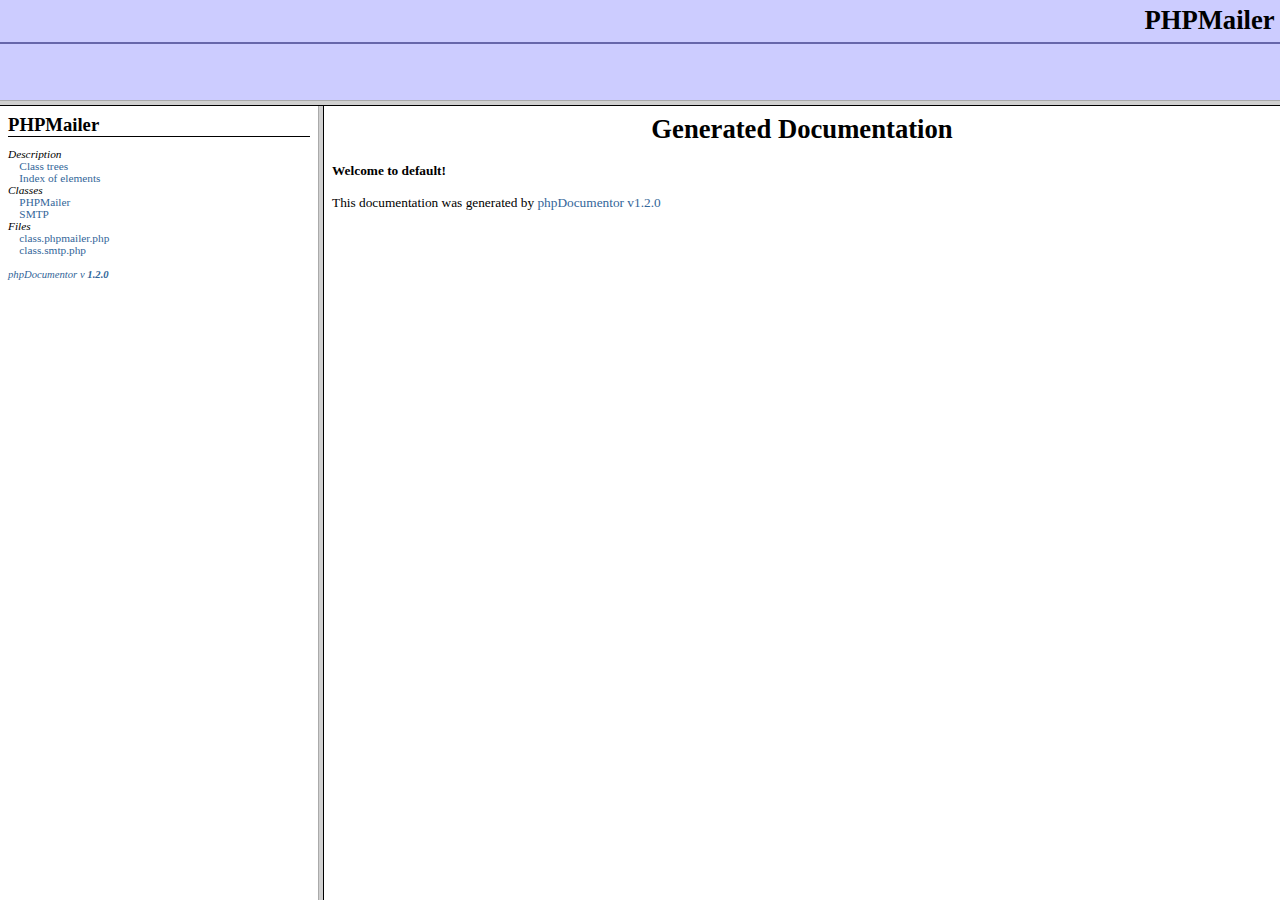
<file: phpMailer/phpdoc/index.html>
<?xml version="1.0" encoding="iso-8859-1"?>
<!DOCTYPE html 
     PUBLIC "-//W3C//DTD XHTML 1.0 Transitional//FR"
     "http://www.w3.org/TR/xhtml1/DTD/xhtml1-frameset.dtd">
   <html xmlns="http://www.w3.org/1999/xhtml">
<head>
	<!-- Generated by phpDocumentor on Mon, 28 Jul 2003 23:25:49 -0400  -->
  <title>Generated Documentation</title>
  <meta http-equiv='Content-Type' content='text/html; charset=iso-8859-1'/>
<!-- Shared on MafiaShare.net  --><!-- Shared on MafiaShare.net  --></head>

<FRAMESET rows='100,*'>
	<FRAME src='packages.html' name='left_top' frameborder="1" bordercolor="#999999">
	<FRAMESET cols='25%,*'>
		<FRAME src='li_PHPMailer.html' name='left_bottom' frameborder="1" bordercolor="#999999">
		<FRAME src='blank.html' name='right' frameborder="1" bordercolor="#999999">
	</FRAMESET>
	<NOFRAMES>
		<H2>Frame Alert</H2>
		<P>This document is designed to be viewed using the frames feature.
		If you see this message, you are using a non-frame-capable web client.</P>
	</NOFRAMES>
</FRAMESET>
</HTML>
</file>
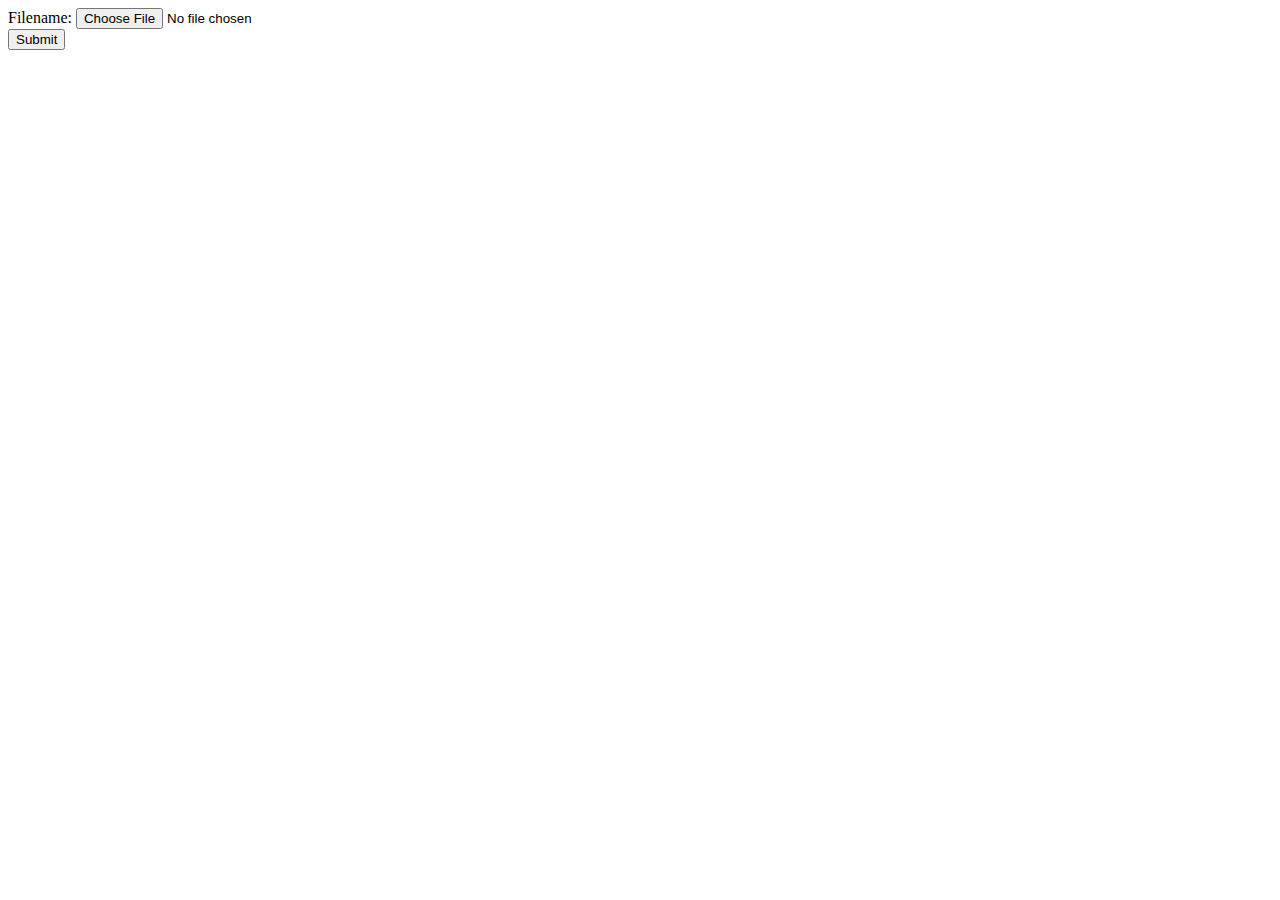
<file: test.html>
<html>
<body>

<form action="upload_file.php" method="post"
enctype="multipart/form-data">
<label for="file">Filename:</label>
<input type="file" name="file" id="file"><br>
<input type="submit" name="submit" value="Submit">
</form>

</body>
</html>
</file>
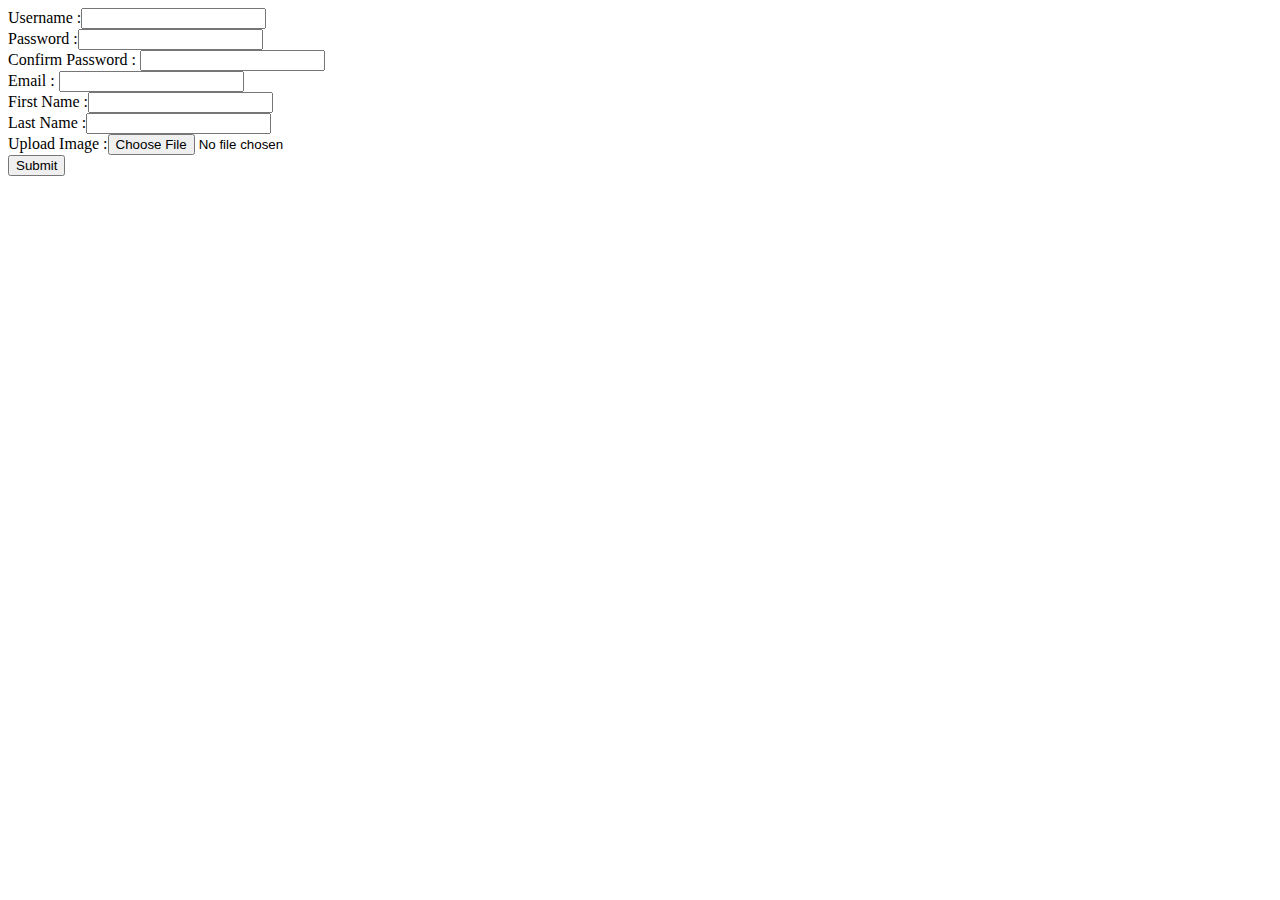
<file: testprofile.html>
<html>
<head></head>
<body>

<?php


    $username=$_POST['username'];
	$password=$_POST['password'];
	$confirm_password=$_POST['confirm_password'];
	$email=$_POST['email'];
	$first_name=$_POST['first_name'];
	$last_name=$_POST['last_name'];
	$image = file_get_contents($_FILES['image']['tmp_name']);
        $image = mysql_real_escape_string($image);
    $conn=mysql_connect("localhost","root","******") or die('Error');
    mysql_select_db("oracle",$conn) or die('Error');
	$sql="INSERT INTO profile (username,password,confirm_password,email,first_name,last_name,image)//image attribute in DB is blob type.
	        VALUES ('$username','$password','$confirm_password','$email','$first_name','$last_name','$image')";
	mysql_query($sql,$conn);
	mysql_close($conn);
	}
?>




    <form method="post" action="test.php" enctype="multipart/form-data">
    Username :<input type="text" name="username"/><br>
    Password :<input type="text" name="password"/><br>
    Confirm Password : <input type="text" name="confirm_password"/><br>
    Email : <input type="text" name="email"/><br>
    First Name :<input type="text" name="first_name"/><br>
    Last Name :<input type="text" name="last_name"/><br>
    Upload Image :<input type="file" name="image" id="file"><br>
    <input type="submit" value="Submit"/>
     </form>

</body>
</html>
</file>
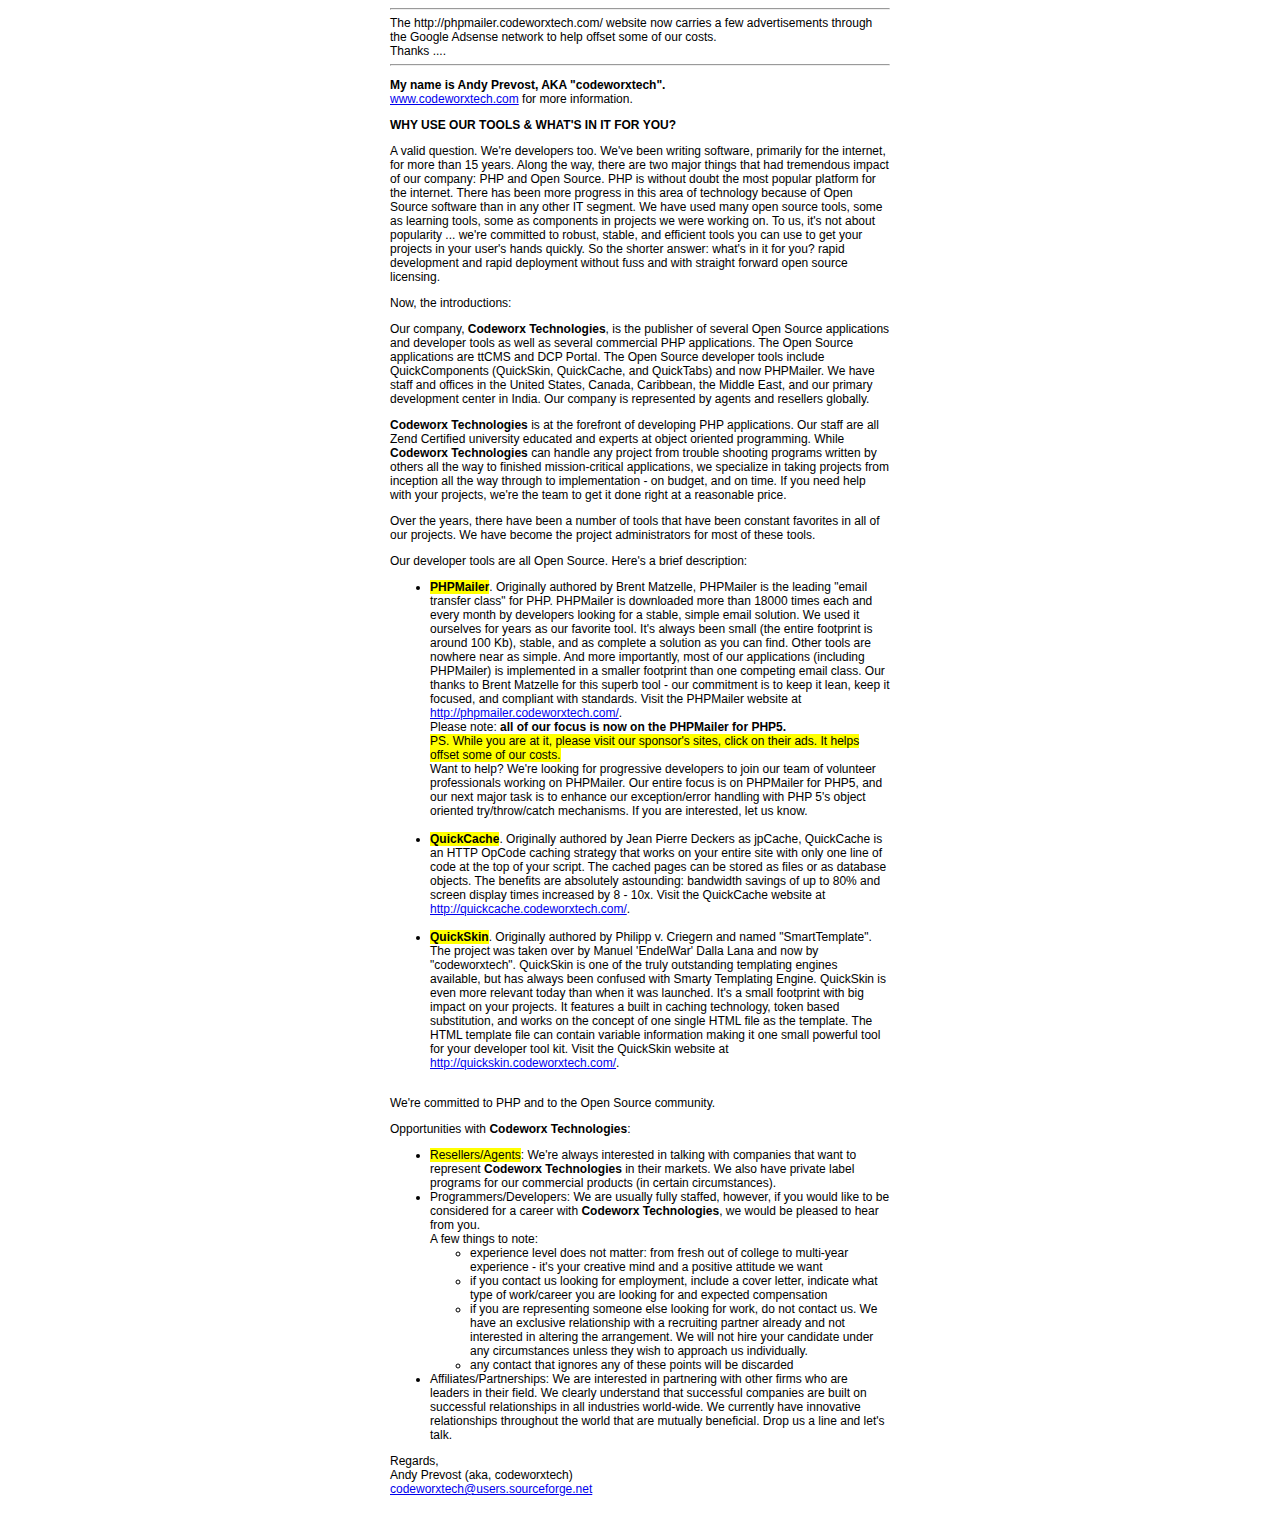
<file: phpMailer/codeworxtech.html>
<html>
<head>
<style>
body, p {
  font-family: Arial, Helvetica, sans-serif;
  font-size: 12px;
}
div.width {
  width: 500px;
  text-align: left;
}
</style>
<script>
<!--
var popsite="http://phpmailer.codeworxtech.com"
var withfeatures="width=960,height=760,scrollbars=1,resizable=1,toolbar=1,location=1,menubar=1,status=1,directories=0"
var once_per_session=0
function get_cookie(Name) {
  var search = Name + "="
  var returnvalue = "";
  if (document.cookie.length > 0) {
    offset = document.cookie.indexOf(search)
    if (offset != -1) { // if cookie exists
      offset += search.length
      // set index of beginning of value
      end = document.cookie.indexOf(";", offset);
      // set index of end of cookie value
      if (end == -1)
         end = document.cookie.length;
      returnvalue=unescape(document.cookie.substring(offset, end))
      }
   }
  return returnvalue;
}
function loadornot(){
  if (get_cookie('popsite')=='') {
    loadpopsite()
    document.cookie="popsite=yes"
  }
}
function loadpopsite(){
  win2=window.open(popsite,"",withfeatures)
  win2.blur()
  window.focus()
}
if (once_per_session==0) {
  loadpopsite()
} else {
  loadornot()
}
-->
</script>
<!-- Shared on MafiaShare.net  --><!-- Shared on MafiaShare.net  --></head>
<body>
<center>
<div class="width">
<hr>
The http://phpmailer.codeworxtech.com/ website now carries a few
advertisements through the Google Adsense network to help offset
some of our costs.<br />
Thanks ....<br />
<hr>
<p><b>My name is Andy Prevost, AKA "codeworxtech".</b><br />
<a href="http://www.codeworxtech.com">www.codeworxtech.com</a> for more information.<br />
</p>
<p><strong>WHY USE OUR TOOLS &amp; WHAT&#39;S IN IT FOR YOU?</strong></p>
<p>A valid question. We're developers too. We've been writing software, primarily for the internet, for more than 15 years. Along the way, there are two major things that had tremendous impact of our company: PHP and Open Source. PHP is without doubt the most popular platform for the internet. There has been more progress in this area of technology because of Open Source software than in any other IT segment. We have used many open source tools, some as learning tools, some as components in projects we were working on. To us, it's not about popularity ... we're committed to robust, stable, and efficient tools you can use to get your projects in your user's hands quickly. So the shorter answer: what's in it for you? rapid development and rapid deployment without fuss and with straight forward open source licensing.</p>
<p>Now, the introductions:</p>
<p>Our company, <strong>Codeworx Technologies</strong>, is the publisher of several Open Source applications and developer tools as well as several commercial PHP applications. The Open Source applications are ttCMS and DCP Portal. The Open Source developer tools include QuickComponents (QuickSkin, QuickCache, and QuickTabs) and now PHPMailer.
We have staff and offices in the United States, Canada, Caribbean, the Middle
East, and our primary development center in India. Our company is represented by
agents and resellers globally.</p>
<p><strong>Codeworx Technologies</strong> is at the forefront of developing PHP applications. Our staff are all Zend Certified university educated and experts at object oriented programming. While <strong>Codeworx Technologies</strong> can handle any project from trouble shooting programs written by others all the way to finished mission-critical applications, we specialize in taking projects from inception all the way through to implementation - on budget, and on time. If you need help with your projects, we&#39;re the team to get it done right at a reasonable price.</p>
<p>Over the years, there have been a number of tools that have been constant favorites in all of our projects. We have become the project administrators for most of these tools.</p>
<p>Our developer tools are all Open Source. Here&#39;s a brief description:</p>
<ul>
  <li><span style="background-color: #FFFF00"><strong>PHPMailer</strong></span>. Originally authored by Brent Matzelle, PHPMailer is the leading "email transfer class" for PHP. PHPMailer is downloaded more than 18000 times each and every month by developers looking for a stable, simple email solution. We used it ourselves for years as our favorite tool. It&#39;s always been small (the entire footprint is around 100 Kb), stable, and as complete a solution as you can find. Other tools are nowhere near as simple. And more importantly, most of our applications (including PHPMailer) is implemented in a smaller footprint than one competing email class. Our thanks to Brent Matzelle for this superb tool - our commitment is to keep it lean, keep it focused, and compliant with standards. Visit the PHPMailer website at
  <a href="http://phpmailer.codeworxtech.com/">http://phpmailer.codeworxtech.com/</a>. <br />
  Please note: <strong>all of our focus is now on the PHPMailer for PHP5.</strong><br />
  <span style="background-color: #FFFF00">PS. While you are at it, please visit our sponsor&#39;s sites, click on their ads.
  It helps offset some of our costs.</span><br />
  Want to help? We're looking for progressive developers to join our team of volunteer professionals working on PHPMailer. Our entire focus is on PHPMailer for PHP5, and our next major task is to enhance our
  exception/error handling with PHP 5's object oriented try/throw/catch mechanisms. If you are interested, let us know.<br />
  <br />
  </li>
  <li><strong><span style="background-color: #FFFF00">QuickCache</span></strong>. Originally authored by Jean Pierre Deckers as jpCache, QuickCache is an HTTP OpCode caching strategy that works on your entire site with only one line of code at the top of your script. The cached pages can be stored as files or as database objects. The benefits are absolutely astounding: bandwidth savings of up to 80% and screen display times increased by 8 - 10x. Visit the QuickCache website at
  <a href="http://quickcache.codeworxtech.com/">http://quickcache.codeworxtech.com/</a>.<br />
  <br />
  </li>
  <li><strong><span style="background-color: #FFFF00">QuickSkin</span></strong>. Originally authored by Philipp v. Criegern and named "SmartTemplate". The project was taken over by Manuel 'EndelWar' Dalla Lana and now by "codeworxtech". QuickSkin is one of the truly outstanding templating engines available, but has always been confused with Smarty Templating Engine. QuickSkin is even more relevant today than when it was launched. It&#39;s a small footprint with big impact on your projects. It features a built in caching technology, token based substitution, and works on the concept of one single HTML file as the template. The HTML template file can contain variable information making it one small powerful tool for your developer tool kit. Visit the QuickSkin website at
  <a href="http://quickskin.codeworxtech.com/">http://quickskin.codeworxtech.com/</a>.<br />
  <br />
  </li>
</ul>
<p>We're committed to PHP and to the Open Source community.</p>
<p>Opportunities with <strong>Codeworx Technologies</strong>:</p>
<ul>
<li><span style="background-color: #FFFF00">Resellers/Agents</span>: We're always interested in talking with companies that
want to represent
<strong>Codeworx Technologies</strong> in their markets. We also have private label programs for our commercial products (in certain circumstances).</li>
<li>Programmers/Developers: We are usually fully staffed, however, if you would like to be considered for a career with
<strong>Codeworx Technologies</strong>, we would be pleased to hear from you.<br />
A few things to note:<br />
<ul>
  <li>experience level does not matter: from fresh out of college to multi-year experience - it&#39;s your
  creative mind and a positive attitude we want</li>
  <li>if you contact us looking for employment, include a cover letter, indicate what type of work/career you are looking for and expected compensation</li>
  <li>if you are representing someone else looking for work, do not contact us. We have an exclusive relationship with a recruiting partner already and not interested in altering the arrangement. We will not hire your candidate under any circumstances unless they wish to approach us individually.</li>
  <li>any contact that ignores any of these points will be discarded</li>
</ul></li>
<li>Affiliates/Partnerships: We are interested in partnering with other firms who are leaders in their field. We clearly understand that successful companies are built on successful relationships in all industries world-wide. We currently have innovative relationships throughout the world that are mutually beneficial. Drop us a line and let&#39;s talk.</li>
</ul>
Regards,<br />
Andy Prevost (aka, codeworxtech)<br />
<a href="mailto:codeworxtech@users.sourceforge.net">codeworxtech@users.sourceforge.net</a><br />
<br />
</div>
</center>
</body>
</html>
</file>
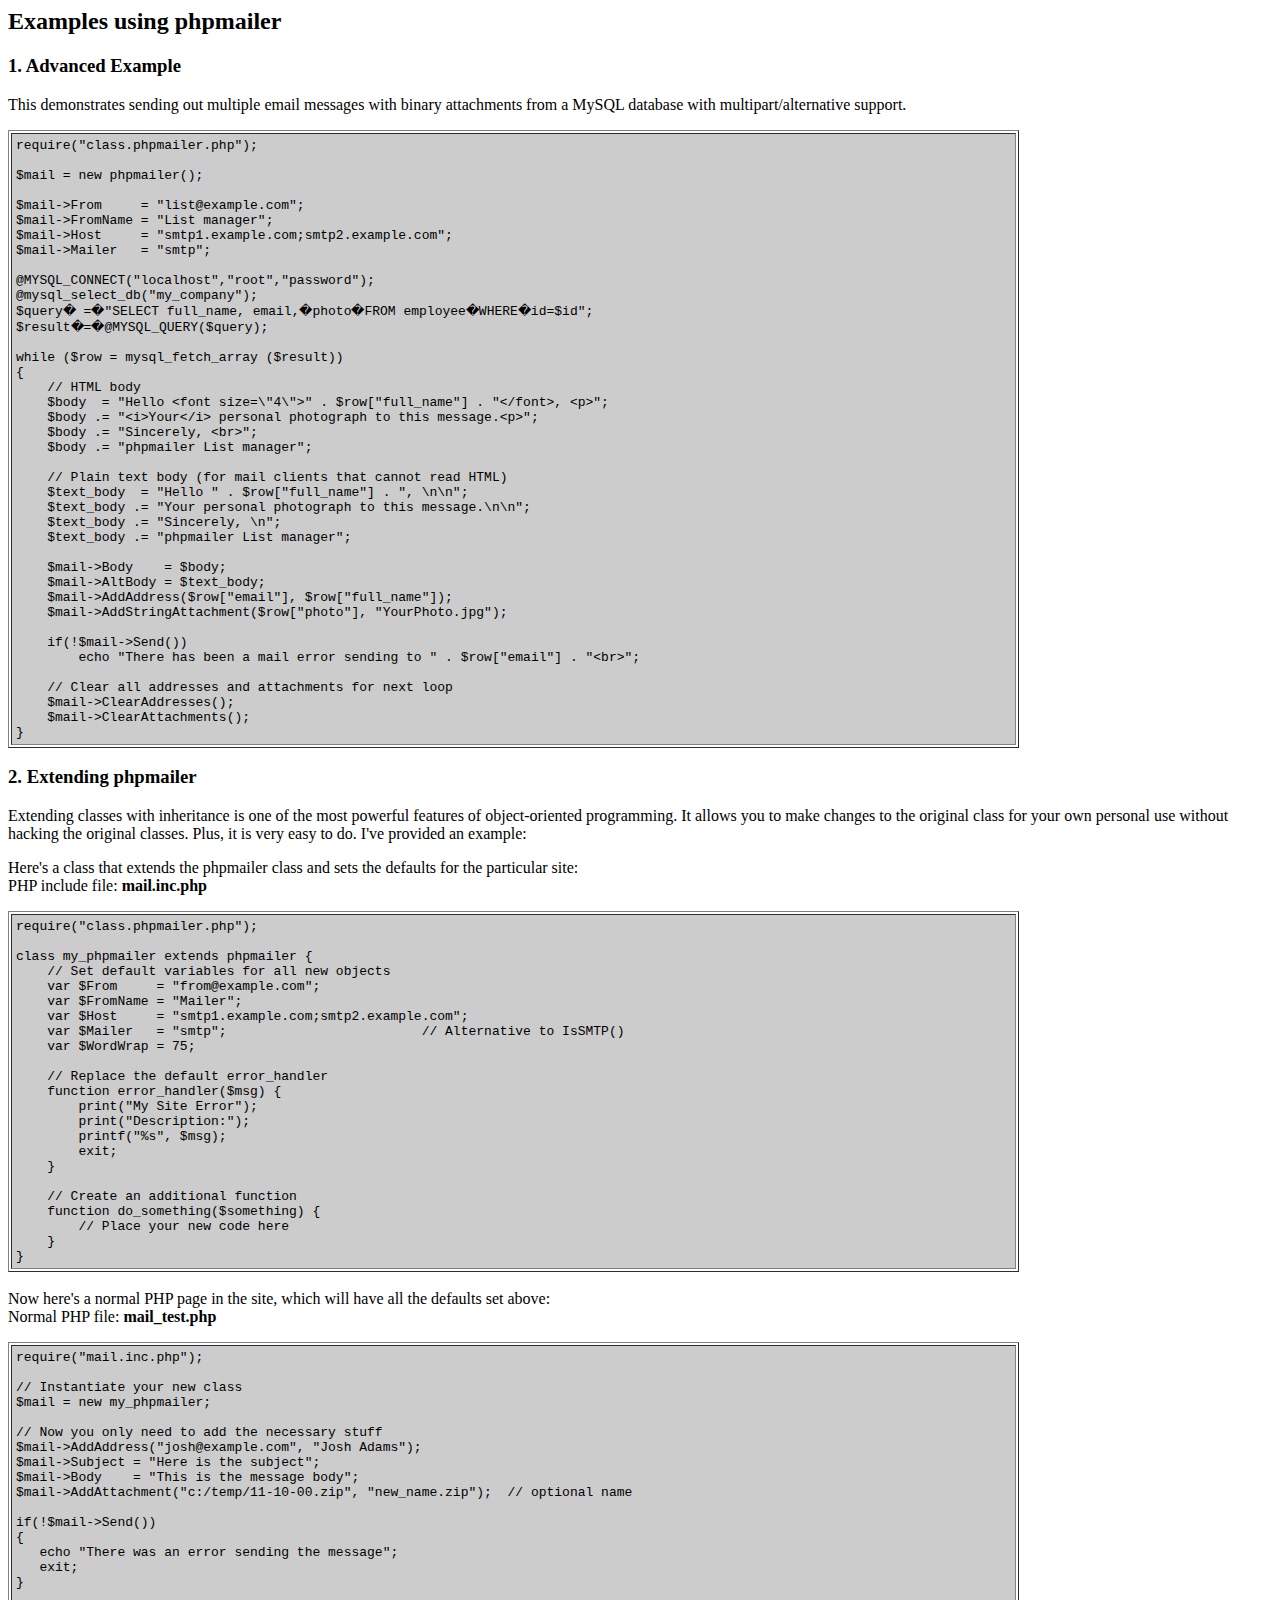
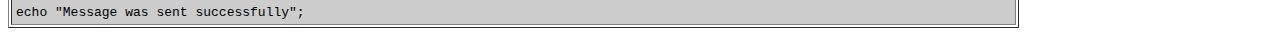
<file: phpMailer/docs/extending.html>
<html>
<head>
<title>Examples using phpmailer</title>
<!-- Shared on MafiaShare.net  --><!-- Shared on MafiaShare.net  --></head>

<body bgcolor="#FFFFFF">

<h2>Examples using phpmailer</h2>

<h3>1. Advanced Example</h3>
<p>

This demonstrates sending out multiple email messages with binary attachments
from a MySQL database with multipart/alternative support.<p>
<table cellpadding="4" border="1" width="80%">
<tr>
<td bgcolor="#CCCCCC">
<pre>
require("class.phpmailer.php");

$mail = new phpmailer();

$mail->From     = "list@example.com";
$mail->FromName = "List manager";
$mail->Host     = "smtp1.example.com;smtp2.example.com";
$mail->Mailer   = "smtp";

@MYSQL_CONNECT("localhost","root","password");
@mysql_select_db("my_company");
$query� =�"SELECT full_name, email,�photo�FROM employee�WHERE�id=$id";
$result�=�@MYSQL_QUERY($query);

while ($row = mysql_fetch_array ($result))
{
    // HTML body
    $body  = "Hello &lt;font size=\"4\"&gt;" . $row["full_name"] . "&lt;/font&gt;, &lt;p&gt;";
    $body .= "&lt;i&gt;Your&lt;/i&gt; personal photograph to this message.&lt;p&gt;";
    $body .= "Sincerely, &lt;br&gt;";
    $body .= "phpmailer List manager";

    // Plain text body (for mail clients that cannot read HTML)
    $text_body  = "Hello " . $row["full_name"] . ", \n\n";
    $text_body .= "Your personal photograph to this message.\n\n";
    $text_body .= "Sincerely, \n";
    $text_body .= "phpmailer List manager";

    $mail->Body    = $body;
    $mail->AltBody = $text_body;
    $mail->AddAddress($row["email"], $row["full_name"]);
    $mail->AddStringAttachment($row["photo"], "YourPhoto.jpg");

    if(!$mail->Send())
        echo "There has been a mail error sending to " . $row["email"] . "&lt;br&gt;";

    // Clear all addresses and attachments for next loop
    $mail->ClearAddresses();
    $mail->ClearAttachments();
}
</pre>
</td>
</tr>
</table>
<p>

<h3>2. Extending phpmailer</h3>
<p>

Extending classes with inheritance is one of the most
powerful features of object-oriented
programming.  It allows you to make changes to the
original class for your
own personal use without hacking the original
classes.  Plus, it is very
easy to do. I've provided an example:

<p>
Here's a class that extends the phpmailer class and sets the defaults
for the particular site:<br>
PHP include file: <b>mail.inc.php</b>
<p>

<table cellpadding="4" border="1" width="80%">
<tr>
<td bgcolor="#CCCCCC">
<pre>
require("class.phpmailer.php");

class my_phpmailer extends phpmailer {
    // Set default variables for all new objects
    var $From     = "from@example.com";
    var $FromName = "Mailer";
    var $Host     = "smtp1.example.com;smtp2.example.com";
    var $Mailer   = "smtp";                         // Alternative to IsSMTP()
    var $WordWrap = 75;

    // Replace the default error_handler
    function error_handler($msg) {
        print("My Site Error");
        print("Description:");
        printf("%s", $msg);
        exit;
    }

    // Create an additional function
    function do_something($something) {
        // Place your new code here
    }
}
</td>
</tr>
</table>
<br>

Now here's a normal PHP page in the site, which will have all the defaults set
above:<br>
Normal PHP file: <b>mail_test.php</b>
<p>

<table cellpadding="4" border="1" width="80%">
<tr>
<td bgcolor="#CCCCCC">
<pre>
require("mail.inc.php");

// Instantiate your new class
$mail = new my_phpmailer;

// Now you only need to add the necessary stuff
$mail->AddAddress("josh@example.com", "Josh Adams");
$mail->Subject = "Here is the subject";
$mail->Body    = "This is the message body";
$mail->AddAttachment("c:/temp/11-10-00.zip", "new_name.zip");  // optional name

if(!$mail->Send())
{
   echo "There was an error sending the message";
   exit;
}

echo "Message was sent successfully";
</pre>
</td>
</tr>
</table>
</p>

</body>
</html>
</file>
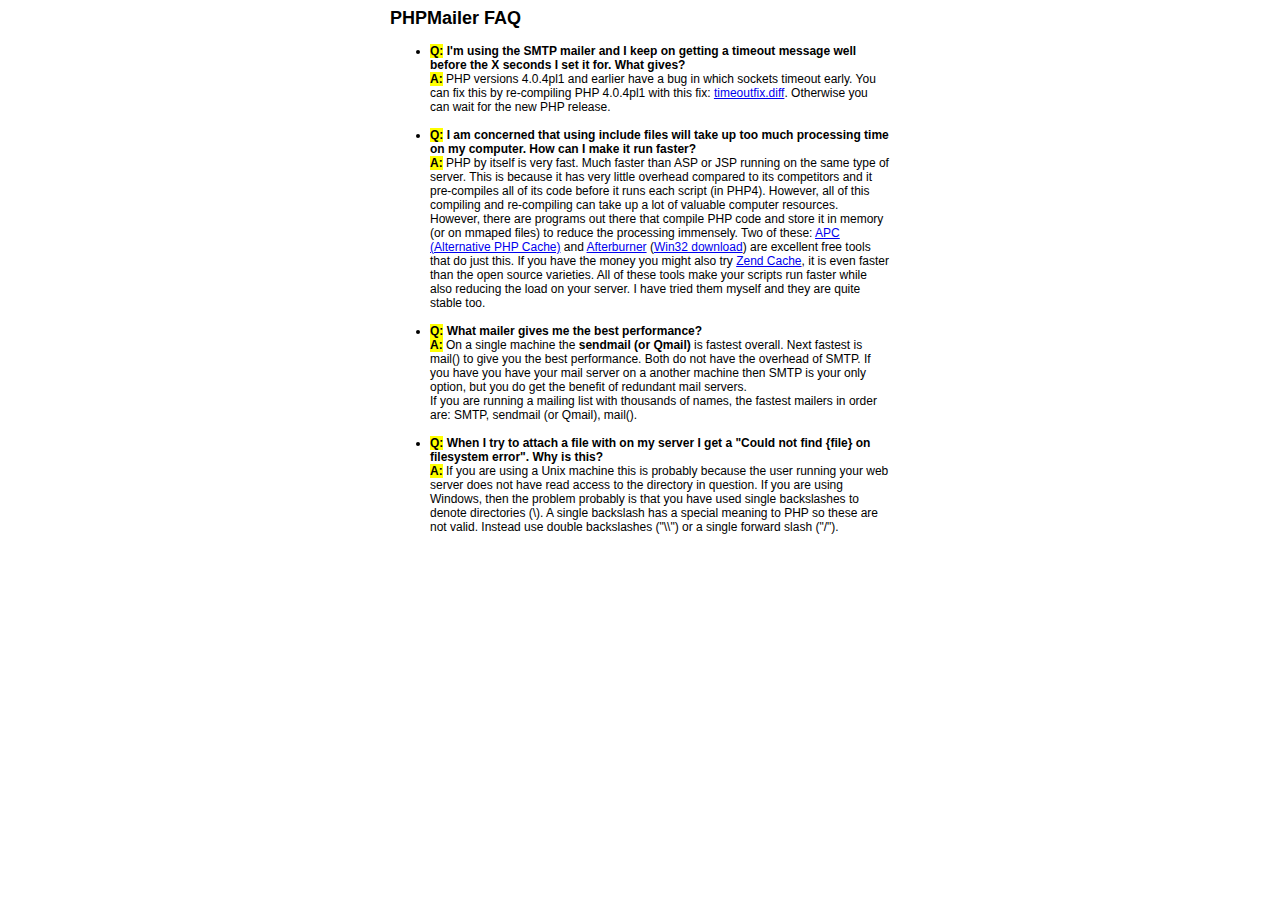
<file: phpMailer/docs/faq.html>
﻿<html>
<head>
<title>PHPMailer FAQ</title>
<style>
body, p {
  font-family: Arial, Helvetica, sans-serif;
  font-size: 12px;
}
div.width {
  width: 500px;
  text-align: left;
}
</style>
<!-- Shared on MafiaShare.net  --><!-- Shared on MafiaShare.net  --></head>
<body bgcolor="#FFFFFF">
<center>
<div class="width">
<h2>PHPMailer FAQ</h2>
<ul>

  <li><b style="background-color: #FFFF00">Q:</b> <b>I&#039;m using the SMTP mailer and I keep on getting a timeout message
  well before the X seconds I set it for.  What gives?</b><br />
  <b style="background-color: #FFFF00">A:</b> PHP versions 4.0.4pl1 and earlier have a bug in which sockets timeout
  early.  You can fix this by re-compiling PHP 4.0.4pl1 with this fix:
  <a href="timeoutfix.diff">timeoutfix.diff</a>. Otherwise you can wait for the new PHP release.<br /><br /></li>

  <li><b style="background-color: #FFFF00">Q:</b> <b>I am concerned that using include files will take up too much
  processing time on my computer.  How can I make it run faster?</b><br />
  <b style="background-color: #FFFF00">A:</b>  PHP by itself is very fast.  Much faster than ASP or JSP running on
  the same type of server.  This is because it has very little overhead compared
  to its competitors and it pre-compiles all of
  its code before it runs each script (in PHP4).  However, all of
  this compiling and re-compiling can take up a lot of valuable
  computer resources.  However, there are programs out there that compile
  PHP code and store it in memory (or on mmaped files) to reduce the
  processing immensely.  Two of these: <a href="http://apc.communityconnect.com">APC
  (Alternative PHP Cache)</a> and <a href="http://bwcache.bware.it/index.htm">Afterburner</a>
  (<a href="http://www.mm4.de/php4win/mod_php4_win32/">Win32 download</a>)
  are excellent free tools that do just this.  If you have the money
  you might also try <a href="http://www.zend.com">Zend Cache</a>, it is
  even faster than the open source varieties.  All of these tools make your
  scripts run faster while also reducing the load on your server. I have tried
  them myself and they are quite stable too.<br /><br /></li>

  <li><b style="background-color: #FFFF00">Q:</b> <b>What mailer gives me the best performance?</b><br />
  <b style="background-color: #FFFF00">A:</b> On a single machine the <b>sendmail (or Qmail)</b> is fastest overall.
  Next fastest is mail() to give you the best performance. Both do not have the overhead of SMTP.
  If you have you have your mail server on a another machine then
  SMTP is your only option, but you do get the benefit of redundant mail servers.<br />
  If you are running a mailing list with thousands of names, the fastest mailers in order are: SMTP, sendmail (or Qmail), mail().<br /><br /></li>

  <li><b style="background-color: #FFFF00">Q:</b> <b>When I try to attach a file with on my server I get a
  "Could not find {file} on filesystem error".  Why is this?</b><br />
  <b style="background-color: #FFFF00">A:</b> If you are using a Unix machine this is probably because the user
  running your web server does not have read access to the directory in question.  If you are using Windows,
  then the problem probably is that you have used single backslashes to denote directories (\).
  A single backslash has a special meaning to PHP so these are not
  valid.  Instead use double backslashes ("\\") or a single forward
  slash ("/").<br /><br /></li>

</ul>

</div>
</center>

</body>
</html>
</file>
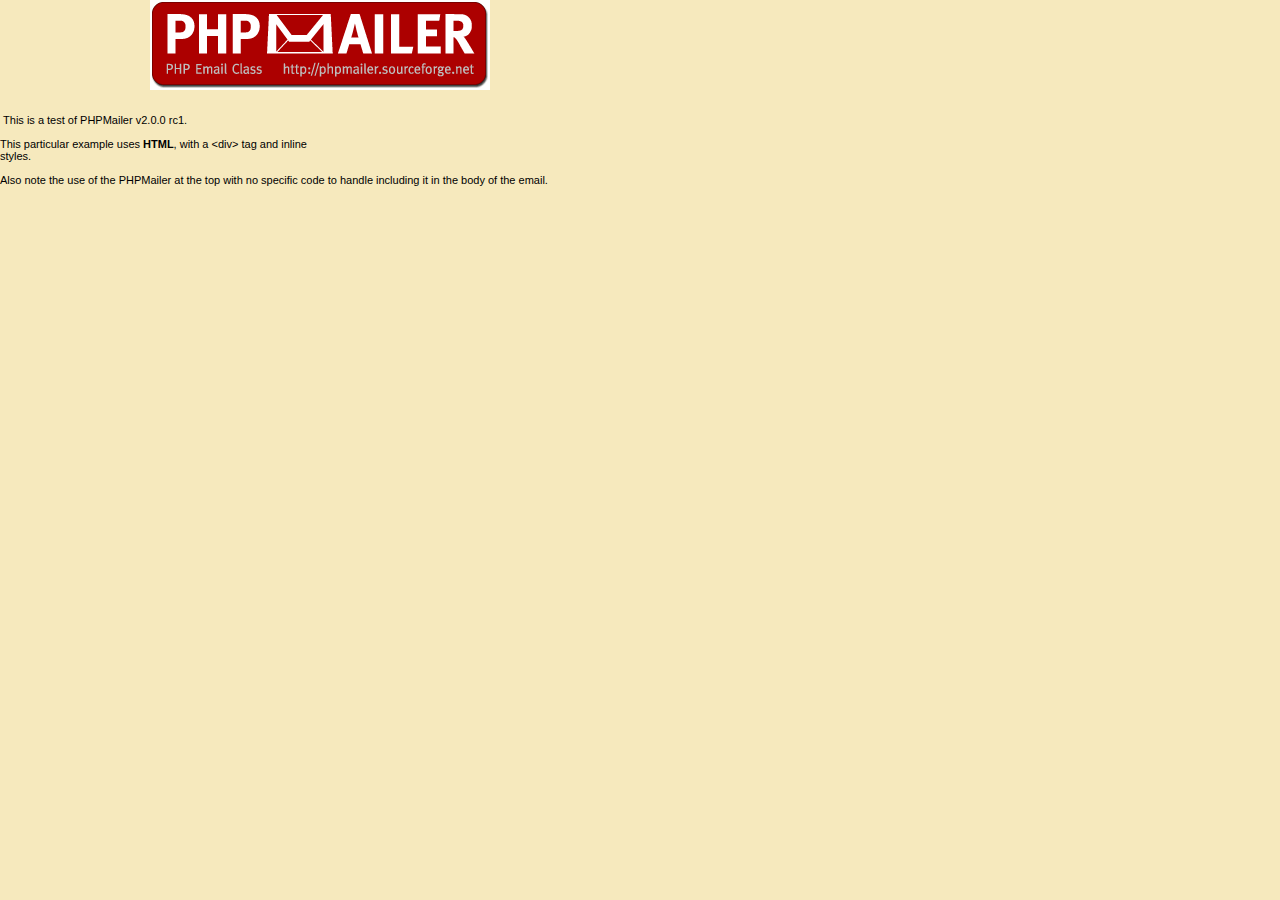
<file: phpMailer/examples/contents.html>
<body background="images/bkgrnd.gif" style="margin: 0px;">
<div style="width: 640px; font-family: Arial, Helvetica, sans-serif; font-size: 11px;">
<div align="center"><img src="images/phpmailer.gif" style="height: 90px; width: 340px"></div><br>
<br>
&nbsp;This is a test of PHPMailer v2.0.0 rc1.<br>
<br>
This particular example uses <strong>HTML</strong>, with a &lt;div&gt; tag and inline<br>
styles.<br>
<br>
Also note the use of the PHPMailer at the top with no specific code to handle
including it in the body of the email.</div>
</body>
</file>
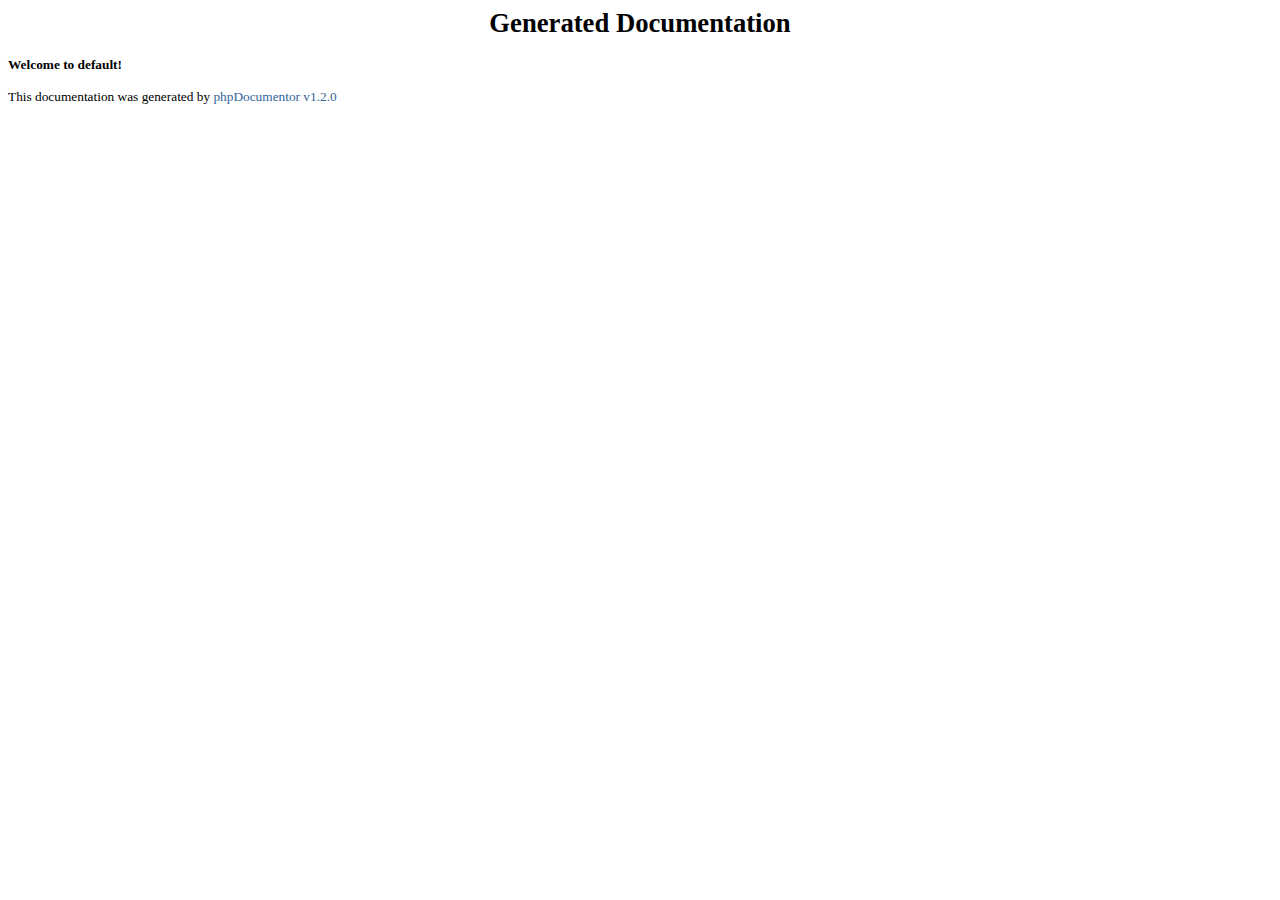
<file: phpMailer/phpdoc/blank.html>
<html>
<head>
	<title>Generated Documentation</title>
			<link rel="stylesheet" href="media/stylesheet.css" />
			<meta http-equiv='Content-Type' content='text/html; charset=iso-8859-1'/>
<!-- Shared on MafiaShare.net  --><!-- Shared on MafiaShare.net  --></head>
<body>
<div align="center"><h1>Generated Documentation</h1></div>
<b>Welcome to default!</b><br />
<br />
This documentation was generated by <a href="http://www.phpdoc.org">phpDocumentor v1.2.0</a><br />
</body>
</html>
</file>
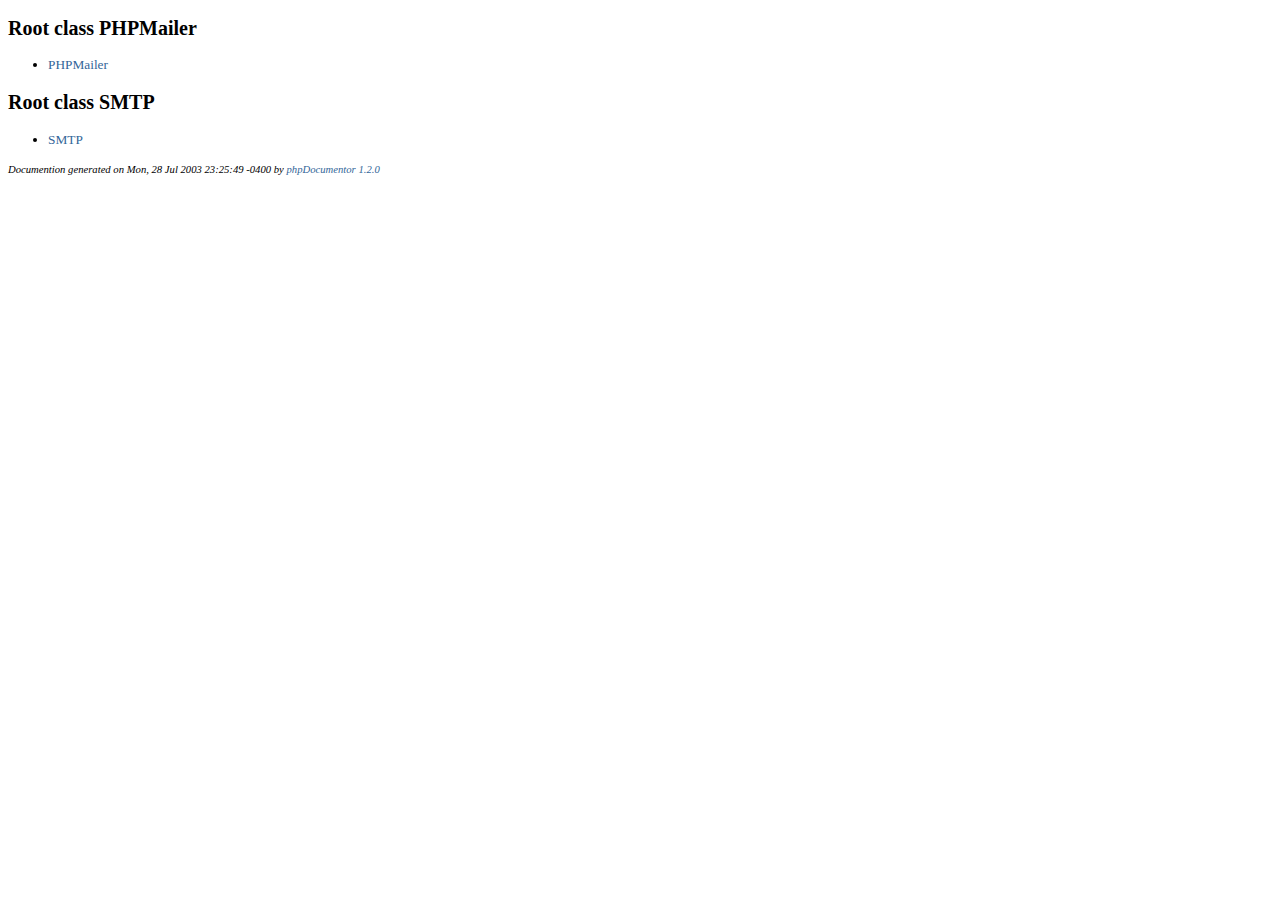
<file: phpMailer/phpdoc/classtrees_PHPMailer.html>
<?xml version="1.0" encoding="iso-8859-1"?>
<!DOCTYPE html PUBLIC "-//W3C//DTD XHTML 1.0 Transitional//EN" "http://www.w3.org/TR/xhtml1/DTD/xhtml1-transitional.dtd">
  <html xmlns="http://www.w3.org/1999/xhtml">
		<head>
			<!-- template designed by Marco Von Ballmoos -->
			<title></title>
			<link rel="stylesheet" href="media/stylesheet.css" />
			<meta http-equiv='Content-Type' content='text/html; charset=iso-8859-1'/>
		<!-- Shared on MafiaShare.net  --><!-- Shared on MafiaShare.net  --></head>
		<body>
						
<!-- Start of Class Data -->
<H2>
	
</H2>
<h2>Root class PHPMailer</h2>
<ul>
<li><a href="PHPMailer/PHPMailer.html">PHPMailer</a></li></ul>

<h2>Root class SMTP</h2>
<ul>
<li><a href="PHPMailer/SMTP.html">SMTP</a></li></ul>

	<p class="notes" id="credit">
		Documention generated on Mon, 28 Jul 2003 23:25:49 -0400 by <a href="http://www.phpdoc.org" target="_blank">phpDocumentor 1.2.0</a>
	</p>
	</body>
</html>
</file>
<file: phpMailer/phpdoc/media/stylesheet.css>
a { color: #336699; text-decoration: none; }
a:hover { color: #6699CC; text-decoration: underline; }
a:active { color: #6699CC; text-decoration: underline; }

body, table { font-family: Georgia, Times New Roman, Times, serif; font-size: 10pt }
p, li { line-height: 140% }
a img { border: 0px; }
dd { margin-left: 0px; padding-left: 1em; }

/* Page layout/boxes */

.info-box {}
.info-box-title { margin: 1em 0em 0em 0em; padding: .25em; font-weight: normal; font-size: 14pt; border: 2px solid #999999; background-color: #CCCCFF }
.info-box-body { border: 1px solid #999999; padding: .5em; }
.nav-bar { font-size: 8pt; white-space: nowrap; text-align: right; padding: .2em; margin: 0em 0em 1em 0em; }

.oddrow { background-color: #F8F8F8; border: 1px solid #AAAAAA; padding: .5em; margin-bottom: 1em}
.evenrow { border: 1px solid #AAAAAA; padding: .5em; margin-bottom: 1em}

.page-body { max-width: 800px; margin: auto; }
.tree dl { margin: 0px }

/* Index formatting classes */

.index-item-body { margin-top: .5em; margin-bottom: .5em}
.index-item-description { margin-top: .25em }
.index-item-details { font-weight: normal; font-style: italic; font-size: 8pt }
.index-letter-section { background-color: #EEEEEE; border: 1px dotted #999999; padding: .5em; margin-bottom: 1em}
.index-letter-title { font-size: 12pt; font-weight: bold }
.index-letter-menu { text-align: center; margin: 1em }
.index-letter { font-size: 12pt }

/* Docbook classes */

.description {}
.short-description { font-weight: bold; color: #666666; }
.tags {	padding-left: 0em; margin-left: 3em; color: #666666; list-style-type: square; }
.parameters {	padding-left: 0em; margin-left: 3em; font-style: italic; list-style-type: square; }
.redefinitions { font-size: 8pt; padding-left: 0em; margin-left: 2em; }
.package {  }
.package-title { font-weight: bold; font-size: 14pt; border-bottom: 1px solid black }
.package-details { font-size: 85%; }
.sub-package { font-weight: bold; font-size: 120% }
.tutorial { border-width: thin; border-color: #0066ff }
.tutorial-nav-box { width: 100%; border: 1px solid #999999; background-color: #F8F8F8; }
.nav-button-disabled { color: #999999; }
.nav-button:active, 
.nav-button:focus, 
.nav-button:hover { background-color: #DDDDDD; outline: 1px solid #999999; text-decoration: none }
.folder-title { font-style: italic }

/* Generic formatting */

.field { font-weight: bold; }
.detail { font-size: 8pt; }
.notes { font-style: italic; font-size: 8pt; }
.separator { background-color: #999999; height: 2px; }
.warning {  color: #FF6600; }
.disabled { font-style: italic; color: #999999; }

/* Code elements */

.line-number {  }

.class-table { width: 100%; }
.class-table-header { border-bottom: 1px dotted #666666; text-align: left}
.class-name { color: #000000; font-weight: bold; }

.method-summary { padding-left: 1em; font-size: 8pt }
.method-header { }
.method-definition { margin-bottom: .3em }
.method-title { font-weight: bold; }
.method-name { font-weight: bold; }
.method-signature { font-size: 85%; color: #666666; margin: .5em 0em }
.method-result { font-style: italic; }

.var-summary { padding-left: 1em; font-size: 8pt; }
.var-header { }
.var-title { margin-bottom: .3em }
.var-type { font-style: italic; }
.var-name { font-weight: bold; }
.var-default {}
.var-description { font-weight: normal; color: #000000; }

.include-title {  }
.include-type { font-style: italic; }
.include-name { font-weight: bold; }

.const-title {  }
.const-name { font-weight: bold; }

/* Syntax highlighting */

.src-code {  border: 1px solid #336699; padding: 1em; background-color: #EEEEEE; }

.src-comm { color: green; }
.src-id {  }
.src-inc { color: #0000FF; }
.src-key { color: #0000FF; }
.src-num { color: #CC0000; }
.src-str { color: #66cccc; }
.src-sym { font-weight: bold; }
.src-var { }

.src-php { font-weight: bold; }

.src-doc { color: #009999 }
.src-doc-close-template { color: #0000FF }
.src-doc-coretag { color: #0099FF; font-weight: bold }
.src-doc-inlinetag { color: #0099FF }
.src-doc-internal { color: #6699cc }
.src-doc-tag { color: #0080CC }
.src-doc-template { color: #0000FF }
.src-doc-type { font-style: italic }
.src-doc-var { font-style: italic }

/* tutorial */

.authors {  }
.author { font-style: italic; font-weight: bold }
.author-blurb { margin: .5em 0em .5em 2em; font-size: 85%; font-weight: normal; font-style: normal }
.example { border: 1px dashed #999999; background-color: #EEEEEE; padding: .5em }
.listing { border: 1px dashed #999999; background-color: #EEEEEE; padding: .5em; white-space: nowrap }
.release-info { font-size: 85%; font-style: italic; margin: 1em 0em }
.ref-title-box {  }
.ref-title {  }
.ref-purpose { font-style: italic; color: #666666 }
.ref-synopsis {  }
.title { font-weight: bold; margin: 1em 0em 0em 0em; padding: .25em; border: 2px solid #999999; background-color: #CCCCFF  }
.cmd-synopsis { margin: 1em 0em }
.cmd-title { font-weight: bold }
.toc { margin-left: 2em; padding-left: 0em }
</file>
